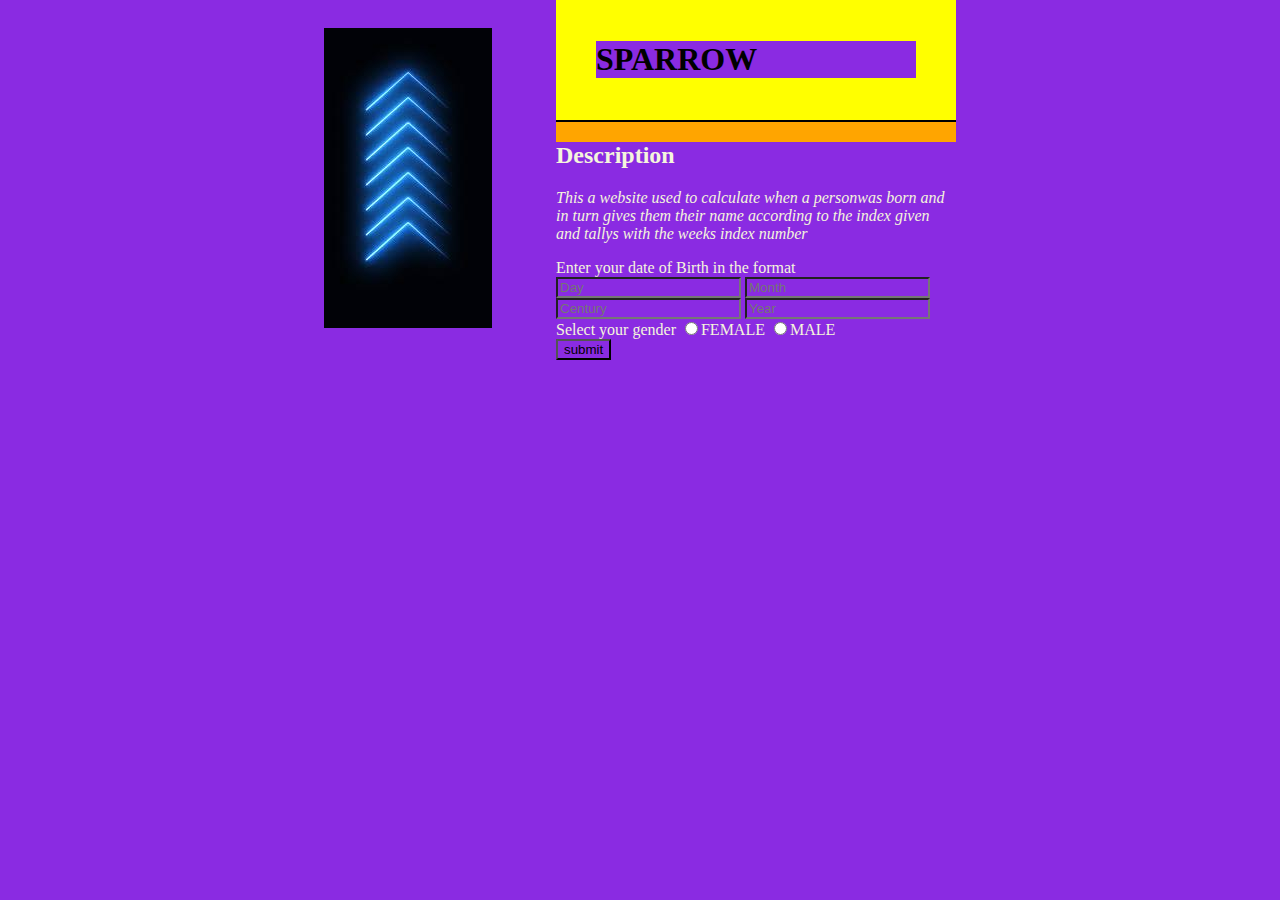
<file: index.html>
<!DOCTYPE html>
<html lang="en">
<head>
  <meta charset="UTF-8">
  <meta http-equiv="X-UA-Compatible" content="IE=edge">
  <meta name="viewport" content="width=device-width, initial-scale=1.0">
  <title>Document</title>
  <link rel="stylesheet" href="css/style.css">
</head>
  <body>
    <div class="image">
    <img src="./images/images.jpeg" alt="logo of SPARROW">
  </div>
    <div class="container">
      <div class="header"> 
      <h1>SPARROW</h1>
    </div>
    <div class="description">
    <h2>Description</h2>
      <p>This a website used to calculate when a personwas born and in turn gives them their name according to the index given and tallys with the weeks index number</p>
    <form id="form" action="/pressure.js" name="form">
      <label for="fordate of birth">Enter your date of Birth in the format <DD<MM></YYYY></label>
      <input type="text" name="date" id="date" placeholder="Day">
      <input type="text" name="month" id="month" placeholder="Month">
      <input type="text" name="century" id="century" placeholder="Century">
      <input type="text" name="year" id="year" placeholder="Year">
<br>
      <label for="gender">Select your gender</label>
      <input type="radio" name="gender" value="Male">FEMALE
      <input type="radio" name="gender" value="Female">MALE
<br>
      <input type="submit" value="submit">
    </form>
  </div>
    </div>
    <div id="results"></div>
    <script src="JavaScript/app.js"></script>
  </body>
</html>
</file>
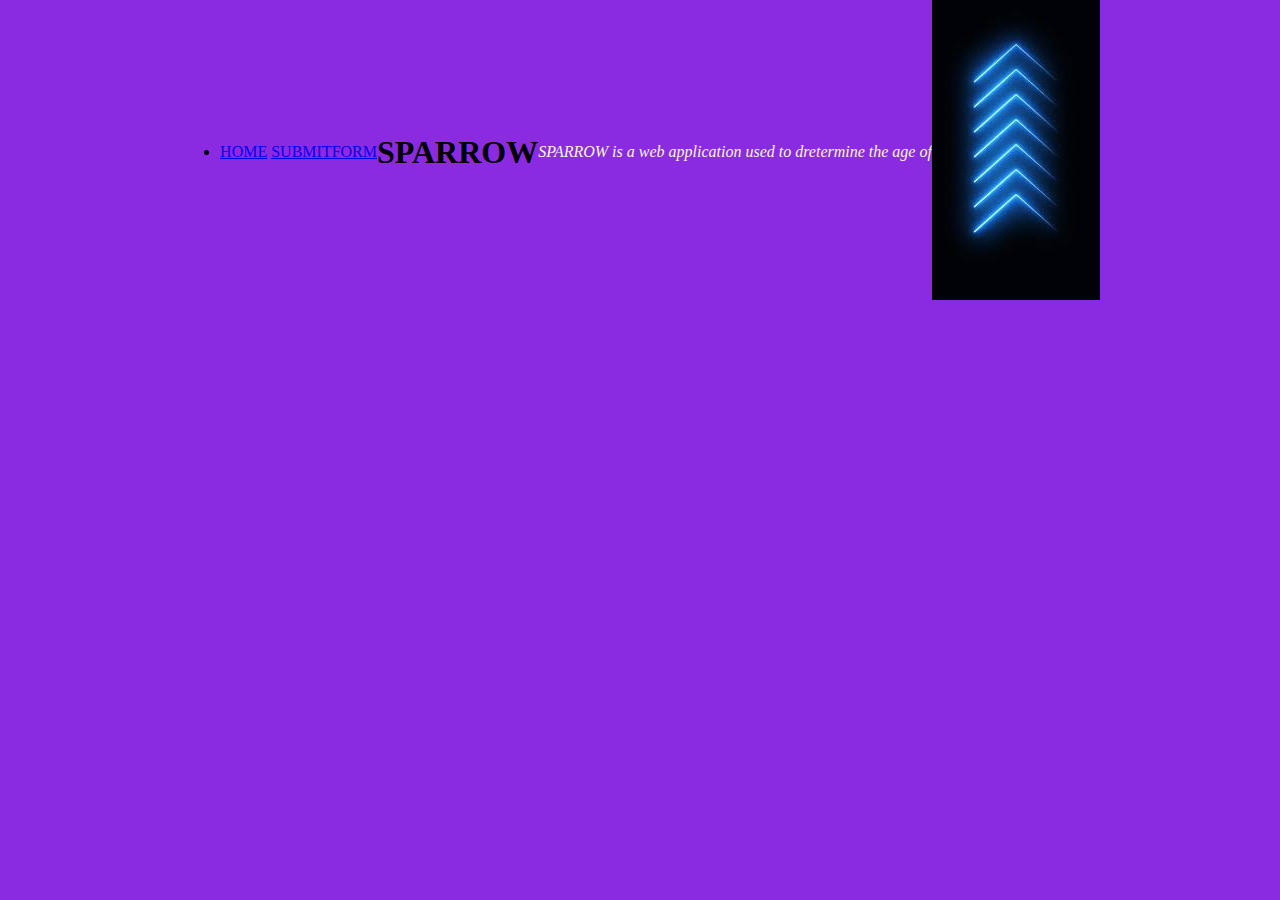
<file: html-pages/index.html>
<!DOCTYPE html>
<html lang="en">
<head>
  <meta charset="UTF-8">
  <meta http-equiv="X-UA-Compatible" content="IE=edge">
  <meta name="viewport" content="width=device-width, initial-scale=1.0">
  <title>web application</title>
  <link rel="stylesheet" href="../css/style.css">

</head>
<body>
  <div class="topnav home">
    <ul>
      <li>
        <a class="active" href="index.html">HOME</a>
        <a href="details.html">SUBMITFORM</a>
      </li>
    </ul>

  </div>
  <h1>SPARROW</h1>
    
    <div class="description">
      <p>
        SPARROW is a web application used to dretermine the age of
      </p>
    </div>
    <div>
      <img src="../../images/images.jpeg" alt="logo">
    </div>
   <script src="../JavaScript/app.js"></script>
</body>
</html>
</file>
<file: css/style.css>
*{
  box-sizing: border-box;
  background-color: blueviolet;
}
body{
  background-color: rgb(blueviolet);
  font-family: 'Times New Roman', Times, serif;
  display: flex;
  align-items: center;
  justify-content: center;
  min-height: 150px;
  margin: 0;
}
.container{
  background-color: orange;
  box-shadow: blue;
  width: 400px;
  max-width: 400%;
}
.header{
  background-color: yellow;
  border-bottom: 2px solid;
  padding: 20px 40px;
}
#results{
  background-color: beige;
}
p{
  font-style: italic;
}
.description{
  color: beige;
}
.image{
padding-right: 5%;

}
</file>
